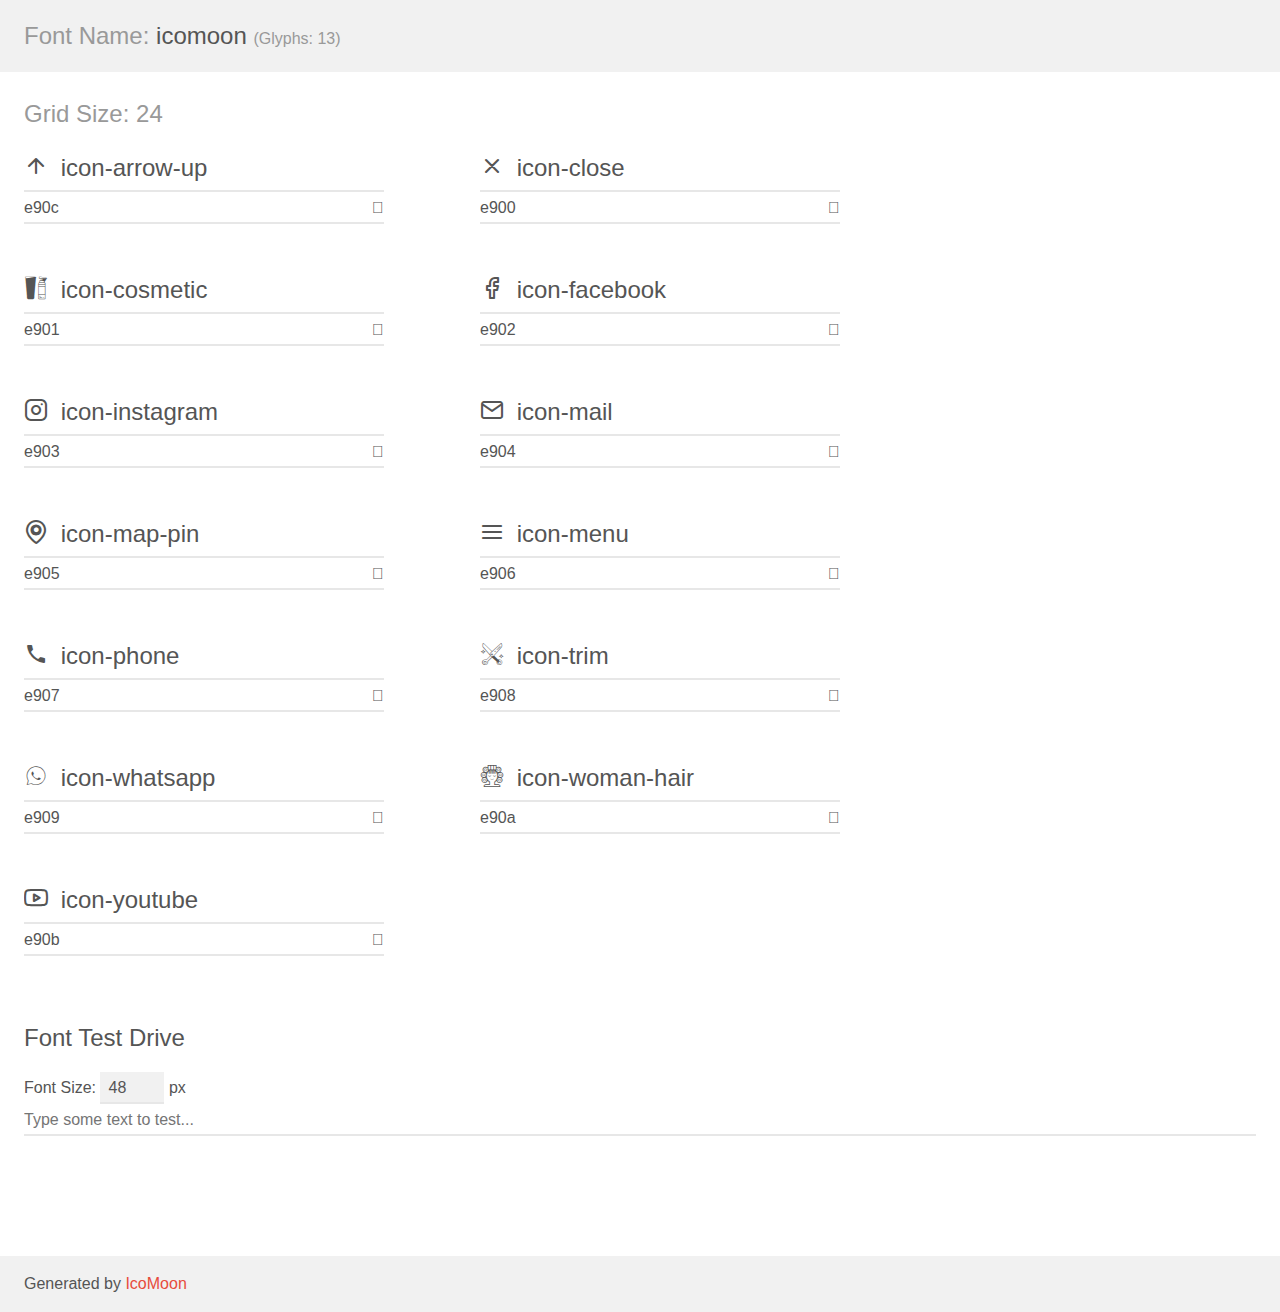
<file: assets/fonts/demo.html>
<!doctype html>
<html>
<head>
    <meta charset="utf-8">
    <title>IcoMoon Demo</title>
    <meta name="description" content="An Icon Font Generated By IcoMoon.io">
    <meta name="viewport" content="width=device-width, initial-scale=1">
    <link rel="stylesheet" href="demo-files/demo.css">
    <link rel="stylesheet" href="style.css"></head>
<body>
    <div class="bgc1 clearfix">
        <h1 class="mhmm mvm"><span class="fgc1">Font Name:</span> icomoon <small class="fgc1">(Glyphs:&nbsp;13)</small></h1>
    </div>
    <div class="clearfix mhl ptl">
        <h1 class="mvm mtn fgc1">Grid Size: 24</h1>
        <div class="glyph fs1">
            <div class="clearfix bshadow0 pbs">
                <span class="icon-arrow-up"></span>
                <span class="mls"> icon-arrow-up</span>
            </div>
            <fieldset class="fs0 size1of1 clearfix hidden-false">
                <input type="text" readonly value="e90c" class="unit size1of2" />
                <input type="text" maxlength="1" readonly value="&#xe90c;" class="unitRight size1of2 talign-right" />
            </fieldset>
            <div class="fs0 bshadow0 clearfix hidden-true">
                <span class="unit pvs fgc1">liga: </span>
                <input type="text" readonly value="" class="liga unitRight" />
            </div>
        </div>
        <div class="glyph fs1">
            <div class="clearfix bshadow0 pbs">
                <span class="icon-close"></span>
                <span class="mls"> icon-close</span>
            </div>
            <fieldset class="fs0 size1of1 clearfix hidden-false">
                <input type="text" readonly value="e900" class="unit size1of2" />
                <input type="text" maxlength="1" readonly value="&#xe900;" class="unitRight size1of2 talign-right" />
            </fieldset>
            <div class="fs0 bshadow0 clearfix hidden-true">
                <span class="unit pvs fgc1">liga: </span>
                <input type="text" readonly value="" class="liga unitRight" />
            </div>
        </div>
        <div class="glyph fs1">
            <div class="clearfix bshadow0 pbs">
                <span class="icon-cosmetic"></span>
                <span class="mls"> icon-cosmetic</span>
            </div>
            <fieldset class="fs0 size1of1 clearfix hidden-false">
                <input type="text" readonly value="e901" class="unit size1of2" />
                <input type="text" maxlength="1" readonly value="&#xe901;" class="unitRight size1of2 talign-right" />
            </fieldset>
            <div class="fs0 bshadow0 clearfix hidden-true">
                <span class="unit pvs fgc1">liga: </span>
                <input type="text" readonly value="" class="liga unitRight" />
            </div>
        </div>
        <div class="glyph fs1">
            <div class="clearfix bshadow0 pbs">
                <span class="icon-facebook"></span>
                <span class="mls"> icon-facebook</span>
            </div>
            <fieldset class="fs0 size1of1 clearfix hidden-false">
                <input type="text" readonly value="e902" class="unit size1of2" />
                <input type="text" maxlength="1" readonly value="&#xe902;" class="unitRight size1of2 talign-right" />
            </fieldset>
            <div class="fs0 bshadow0 clearfix hidden-true">
                <span class="unit pvs fgc1">liga: </span>
                <input type="text" readonly value="" class="liga unitRight" />
            </div>
        </div>
        <div class="glyph fs1">
            <div class="clearfix bshadow0 pbs">
                <span class="icon-instagram"></span>
                <span class="mls"> icon-instagram</span>
            </div>
            <fieldset class="fs0 size1of1 clearfix hidden-false">
                <input type="text" readonly value="e903" class="unit size1of2" />
                <input type="text" maxlength="1" readonly value="&#xe903;" class="unitRight size1of2 talign-right" />
            </fieldset>
            <div class="fs0 bshadow0 clearfix hidden-true">
                <span class="unit pvs fgc1">liga: </span>
                <input type="text" readonly value="" class="liga unitRight" />
            </div>
        </div>
        <div class="glyph fs1">
            <div class="clearfix bshadow0 pbs">
                <span class="icon-mail"></span>
                <span class="mls"> icon-mail</span>
            </div>
            <fieldset class="fs0 size1of1 clearfix hidden-false">
                <input type="text" readonly value="e904" class="unit size1of2" />
                <input type="text" maxlength="1" readonly value="&#xe904;" class="unitRight size1of2 talign-right" />
            </fieldset>
            <div class="fs0 bshadow0 clearfix hidden-true">
                <span class="unit pvs fgc1">liga: </span>
                <input type="text" readonly value="" class="liga unitRight" />
            </div>
        </div>
        <div class="glyph fs1">
            <div class="clearfix bshadow0 pbs">
                <span class="icon-map-pin"></span>
                <span class="mls"> icon-map-pin</span>
            </div>
            <fieldset class="fs0 size1of1 clearfix hidden-false">
                <input type="text" readonly value="e905" class="unit size1of2" />
                <input type="text" maxlength="1" readonly value="&#xe905;" class="unitRight size1of2 talign-right" />
            </fieldset>
            <div class="fs0 bshadow0 clearfix hidden-true">
                <span class="unit pvs fgc1">liga: </span>
                <input type="text" readonly value="" class="liga unitRight" />
            </div>
        </div>
        <div class="glyph fs1">
            <div class="clearfix bshadow0 pbs">
                <span class="icon-menu"></span>
                <span class="mls"> icon-menu</span>
            </div>
            <fieldset class="fs0 size1of1 clearfix hidden-false">
                <input type="text" readonly value="e906" class="unit size1of2" />
                <input type="text" maxlength="1" readonly value="&#xe906;" class="unitRight size1of2 talign-right" />
            </fieldset>
            <div class="fs0 bshadow0 clearfix hidden-true">
                <span class="unit pvs fgc1">liga: </span>
                <input type="text" readonly value="" class="liga unitRight" />
            </div>
        </div>
        <div class="glyph fs1">
            <div class="clearfix bshadow0 pbs">
                <span class="icon-phone"></span>
                <span class="mls"> icon-phone</span>
            </div>
            <fieldset class="fs0 size1of1 clearfix hidden-false">
                <input type="text" readonly value="e907" class="unit size1of2" />
                <input type="text" maxlength="1" readonly value="&#xe907;" class="unitRight size1of2 talign-right" />
            </fieldset>
            <div class="fs0 bshadow0 clearfix hidden-true">
                <span class="unit pvs fgc1">liga: </span>
                <input type="text" readonly value="" class="liga unitRight" />
            </div>
        </div>
        <div class="glyph fs1">
            <div class="clearfix bshadow0 pbs">
                <span class="icon-trim"></span>
                <span class="mls"> icon-trim</span>
            </div>
            <fieldset class="fs0 size1of1 clearfix hidden-false">
                <input type="text" readonly value="e908" class="unit size1of2" />
                <input type="text" maxlength="1" readonly value="&#xe908;" class="unitRight size1of2 talign-right" />
            </fieldset>
            <div class="fs0 bshadow0 clearfix hidden-true">
                <span class="unit pvs fgc1">liga: </span>
                <input type="text" readonly value="" class="liga unitRight" />
            </div>
        </div>
        <div class="glyph fs1">
            <div class="clearfix bshadow0 pbs">
                <span class="icon-whatsapp"></span>
                <span class="mls"> icon-whatsapp</span>
            </div>
            <fieldset class="fs0 size1of1 clearfix hidden-false">
                <input type="text" readonly value="e909" class="unit size1of2" />
                <input type="text" maxlength="1" readonly value="&#xe909;" class="unitRight size1of2 talign-right" />
            </fieldset>
            <div class="fs0 bshadow0 clearfix hidden-true">
                <span class="unit pvs fgc1">liga: </span>
                <input type="text" readonly value="" class="liga unitRight" />
            </div>
        </div>
        <div class="glyph fs1">
            <div class="clearfix bshadow0 pbs">
                <span class="icon-woman-hair"></span>
                <span class="mls"> icon-woman-hair</span>
            </div>
            <fieldset class="fs0 size1of1 clearfix hidden-false">
                <input type="text" readonly value="e90a" class="unit size1of2" />
                <input type="text" maxlength="1" readonly value="&#xe90a;" class="unitRight size1of2 talign-right" />
            </fieldset>
            <div class="fs0 bshadow0 clearfix hidden-true">
                <span class="unit pvs fgc1">liga: </span>
                <input type="text" readonly value="" class="liga unitRight" />
            </div>
        </div>
        <div class="glyph fs1">
            <div class="clearfix bshadow0 pbs">
                <span class="icon-youtube"></span>
                <span class="mls"> icon-youtube</span>
            </div>
            <fieldset class="fs0 size1of1 clearfix hidden-false">
                <input type="text" readonly value="e90b" class="unit size1of2" />
                <input type="text" maxlength="1" readonly value="&#xe90b;" class="unitRight size1of2 talign-right" />
            </fieldset>
            <div class="fs0 bshadow0 clearfix hidden-true">
                <span class="unit pvs fgc1">liga: </span>
                <input type="text" readonly value="" class="liga unitRight" />
            </div>
        </div>
    </div>

    <!--[if gt IE 8]><!-->
    <div class="mhl clearfix mbl">
        <h1>Font Test Drive</h1>
        <label>
            Font Size: <input id="fontSize" type="number" class="textbox0 mbm"
            min="8" value="48" />
            px
        </label>
        <input id="testText" type="text" class="phl size1of1 mvl"
        placeholder="Type some text to test..." value=""/>
        <div id="testDrive" class="icon-" style="font-family: icomoon">&nbsp;
        </div>
    </div>
    <!--<![endif]-->
    <div class="bgc1 clearfix">
        <p class="mhl">Generated by <a href="https://icomoon.io/app">IcoMoon</a></p>
    </div>

    <script src="demo-files/demo.js"></script>
</body>
</html>
</file>
<file: assets/fonts/demo-files/demo.css>
body {
  padding: 0;
  margin: 0;
  font-family: sans-serif;
  font-size: 1em;
  line-height: 1.5;
  color: #555;
  background: #fff;
}
h1 {
  font-size: 1.5em;
  font-weight: normal;
}
small {
  font-size: .66666667em;
}
a {
  color: #e74c3c;
  text-decoration: none;
}
a:hover, a:focus {
  box-shadow: 0 1px #e74c3c;
}
.bshadow0, input {
  box-shadow: inset 0 -2px #e7e7e7;
}
input:hover {
  box-shadow: inset 0 -2px #ccc;
}
input, fieldset {
  font-family: sans-serif;
  font-size: 1em;
  margin: 0;
  padding: 0;
  border: 0;
}
input {
  color: inherit;
  line-height: 1.5;
  height: 1.5em;
  padding: .25em 0;
}
input:focus {
  outline: none;
  box-shadow: inset 0 -2px #449fdb;
}
.glyph {
  font-size: 16px;
  width: 15em;
  padding-bottom: 1em;
  margin-right: 4em;
  margin-bottom: 1em;
  float: left;
  overflow: hidden;
}
.liga {
  width: 80%;
  width: calc(100% - 2.5em);
}
.talign-right {
  text-align: right;
}
.talign-center {
  text-align: center;
}
.bgc1 {
  background: #f1f1f1;
}
.fgc1 {
  color: #999;
}
.fgc0 {
  color: #000;
}
p {
  margin-top: 1em;
  margin-bottom: 1em;
}
.mvm {
  margin-top: .75em;
  margin-bottom: .75em;
}
.mtn {
  margin-top: 0;
}
.mtl, .mal {
  margin-top: 1.5em;
}
.mbl, .mal {
  margin-bottom: 1.5em;
}
.mal, .mhl {
  margin-left: 1.5em;
  margin-right: 1.5em;
}
.mhmm {
  margin-left: 1em;
  margin-right: 1em;
}
.mls {
  margin-left: .25em;
}
.ptl {
  padding-top: 1.5em;
}
.pbs, .pvs {
  padding-bottom: .25em;
}
.pvs, .pts {
  padding-top: .25em;
}
.unit {
  float: left;
}
.unitRight {
  float: right;
}
.size1of2 {
  width: 50%;
}
.size1of1 {
  width: 100%;
}
.clearfix:before, .clearfix:after {
  content: " ";
  display: table;
}
.clearfix:after {
  clear: both;
}
.hidden-true {
  display: none;
}
.textbox0 {
  width: 3em;
  background: #f1f1f1;
  padding: .25em .5em;
  line-height: 1.5;
  height: 1.5em;
}
#testDrive {
  display: block;
  padding-top: 24px;
  line-height: 1.5;
}
.fs0 {
  font-size: 16px;
}
.fs1 {
  font-size: 24px;
}
</file>
<file: assets/fonts/style.css>
@font-face {
  font-family: 'icomoon';
  src:  url('fonts/icomoon.eot?jwvi3u');
  src:  url('fonts/icomoon.eot?jwvi3u#iefix') format('embedded-opentype'),
    url('fonts/icomoon.ttf?jwvi3u') format('truetype'),
    url('fonts/icomoon.woff?jwvi3u') format('woff'),
    url('fonts/icomoon.svg?jwvi3u#icomoon') format('svg');
  font-weight: normal;
  font-style: normal;
  font-display: block;
}

[class^="icon-"], [class*=" icon-"] {
  /* use !important to prevent issues with browser extensions that change fonts */
  font-family: 'icomoon' !important;
  speak: never;
  font-style: normal;
  font-weight: normal;
  font-variant: normal;
  text-transform: none;
  line-height: 1;

  /* Better Font Rendering =========== */
  -webkit-font-smoothing: antialiased;
  -moz-osx-font-smoothing: grayscale;
}

.icon-arrow-up:before {
  content: "\e90c";
}
.icon-close:before {
  content: "\e900";
}
.icon-cosmetic:before {
  content: "\e901";
}
.icon-facebook:before {
  content: "\e902";
}
.icon-instagram:before {
  content: "\e903";
}
.icon-mail:before {
  content: "\e904";
}
.icon-map-pin:before {
  content: "\e905";
}
.icon-menu:before {
  content: "\e906";
}
.icon-phone:before {
  content: "\e907";
}
.icon-trim:before {
  content: "\e908";
}
.icon-whatsapp:before {
  content: "\e909";
}
.icon-woman-hair:before {
  content: "\e90a";
}
.icon-youtube:before {
  content: "\e90b";
}
</file>
